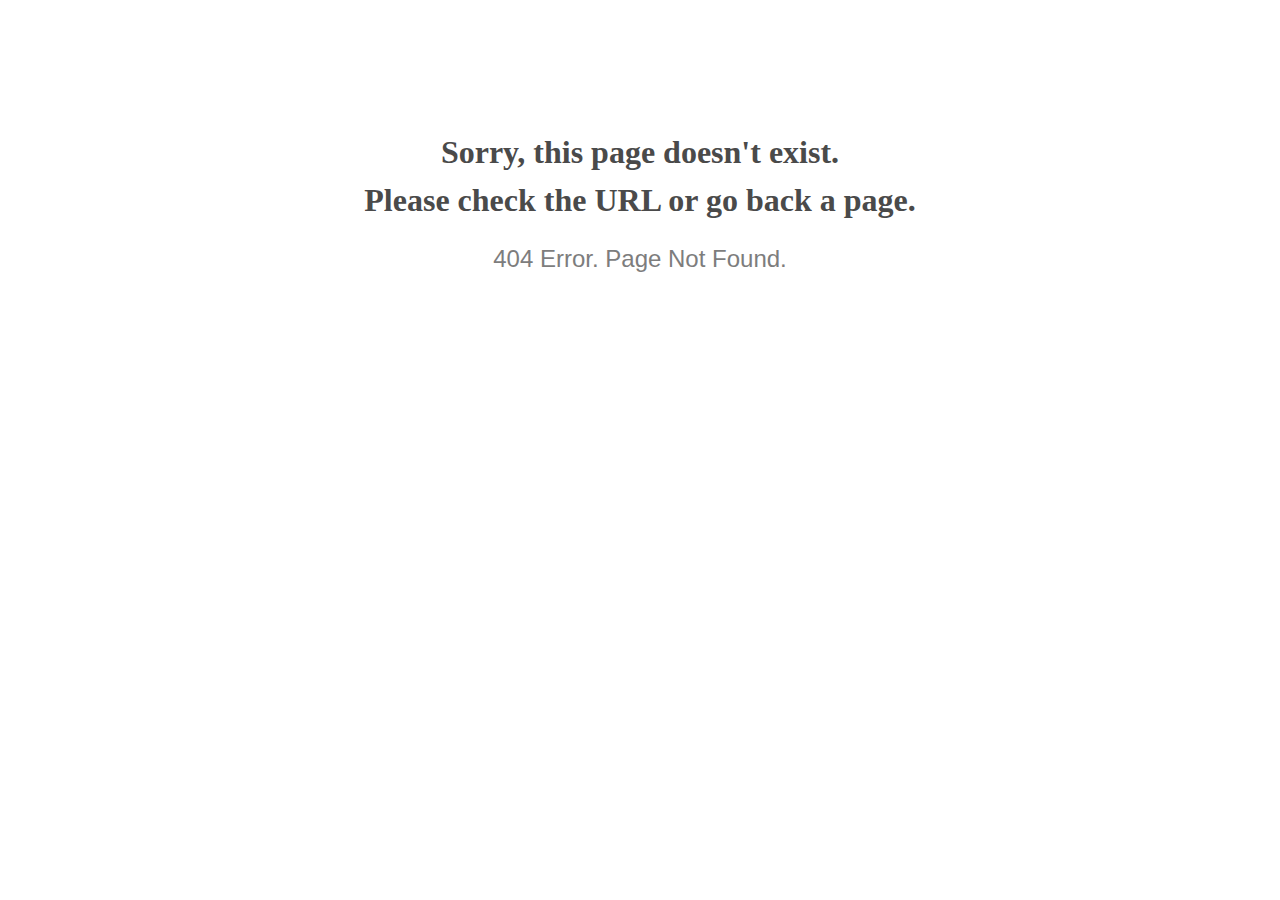
<file: Website/static/imagesrec/css/fonts/glyphicons-halflings-regular-2.html>
<!doctype html>
<html lang="en">
<head>
  <meta charset="utf-8">
  <meta http-equiv="x-ua-compatible" content="ie=edge">
  <title>404 Error</title>
  <meta name="viewport" content="width=device-width, initial-scale=1">
  <meta name="robots" content="noindex, nofollow">
  <style>
    @media screen and (max-width:500px) {
      body { font-size: .6em; } 
    }
  </style>
</head>

<body style="text-align: center;">

  <h1 style="font-family: Georgia, serif; color: #4a4a4a; margin-top: 4em; line-height: 1.5;">
    Sorry, this page doesn't exist.<br>Please check the URL or go back a page.
  </h1>
  
  <h2 style="  font-family: Verdana, sans-serif; color: #7d7d7d; font-weight: 300;">
    404 Error. Page Not Found.
  </h2>
  
</body>

</html>
</file>
